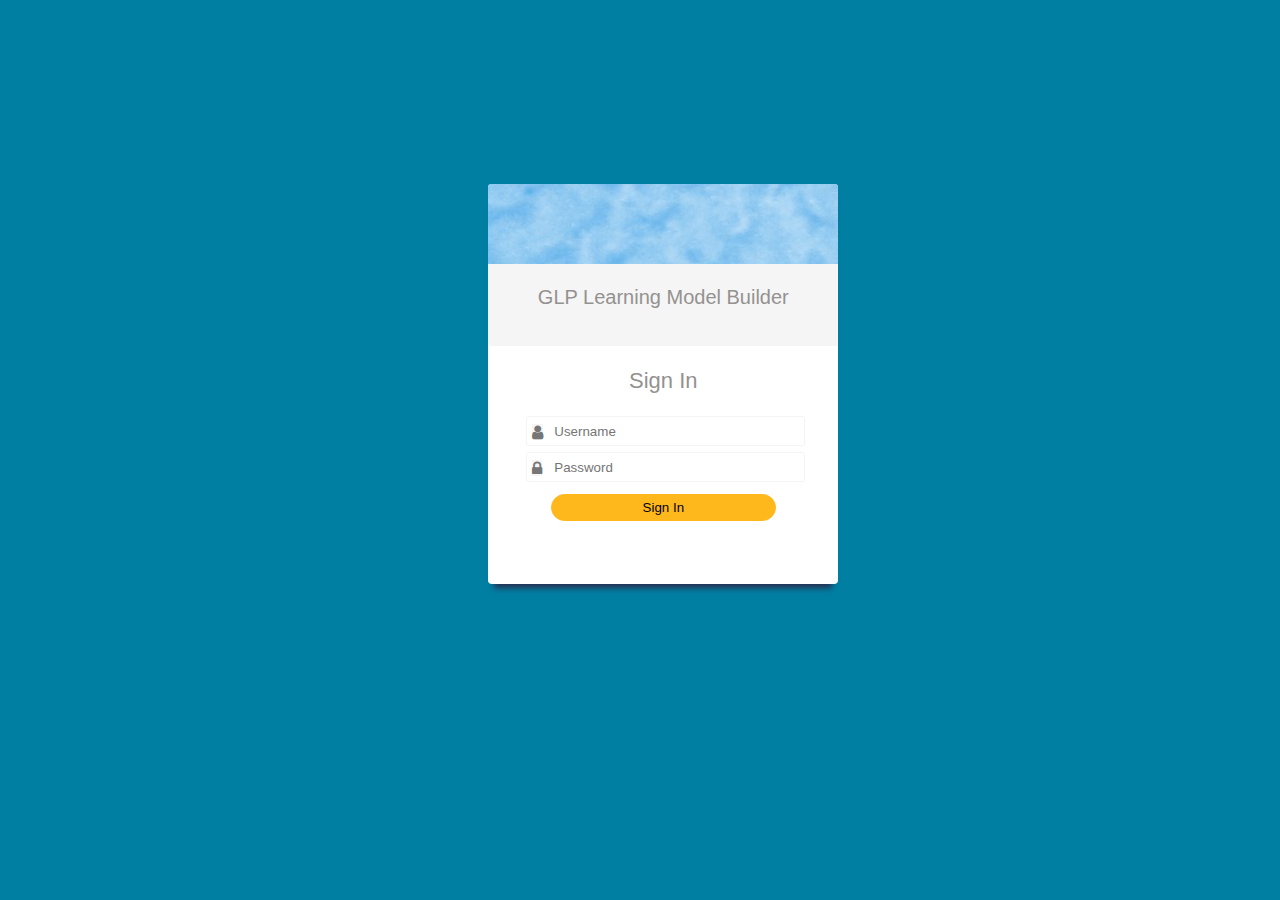
<file: index.html>
<!DOCTYPE html>
<html>
<head>
    <meta charset="utf-8">
    <title>Login</title>
    <meta name="viewport" content="width=device-width, initial-scale=1">
    <link rel="stylesheet" type="text/css" media="screen" href="css/signup.css">
    
    <script src="js/signup.js"></script>
</head>
<body>

    <div class="alert" id="blank">
            <span class="closebtn" onclick="this.parentElement.style.display='none';">&times;</span> 
            <strong>Really?</strong> <b>You dont want to leave those fields blank <span style='font-size:20px;'>&#128521;</span></b>
    </div>
    
    <div class="alert" id="incorrect">
            <span class="closebtn" onclick="this.parentElement.style.display='none';">&times;</span> 
            <strong>Oops!</strong> <b> Username or Password is incorrect<span style='font-size:20px;'>&#128533;</span></b>
    </div>



    <div class="signupform">
        <div class="bgimage"></div>
        <div class="heading">
           GLP Learning Model Builder
        </div>
        <h3>Sign In</h3>
        <form name="sign-up">
         <i class="fa fa-user"></i> <input type="text" name="username" placeholder="Username" id="username">
            
       <div class="div">
            <i class="fa fa-lock"></i>
            <input type="password" name="password" placeholder="Password" id="password">
       </div> 
            <button class="sign-btn" type="button" onclick="validate()">Sign In</button>
        </form>
    </div>
    <link href="https://stackpath.bootstrapcdn.com/font-awesome/4.7.0/css/font-awesome.min.css" 
    rel="stylesheet">
</body>
</html>
</file>
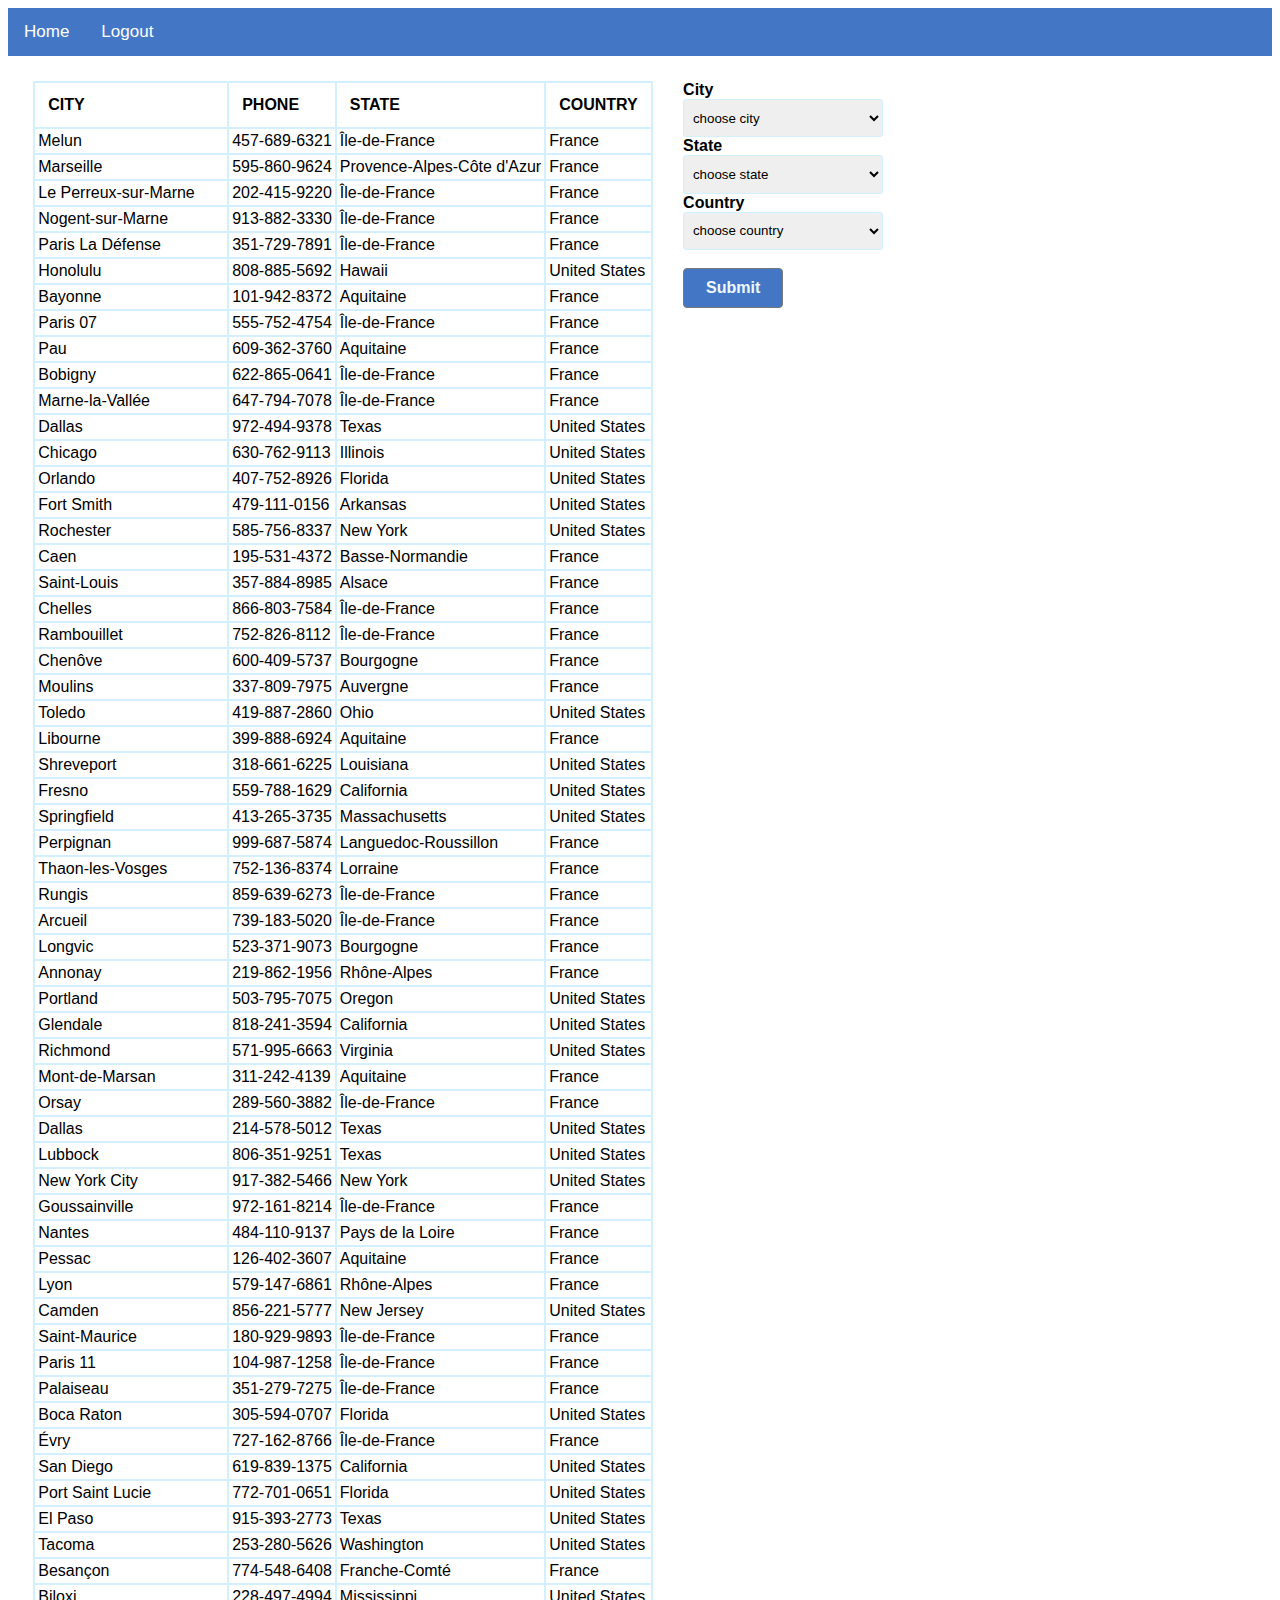
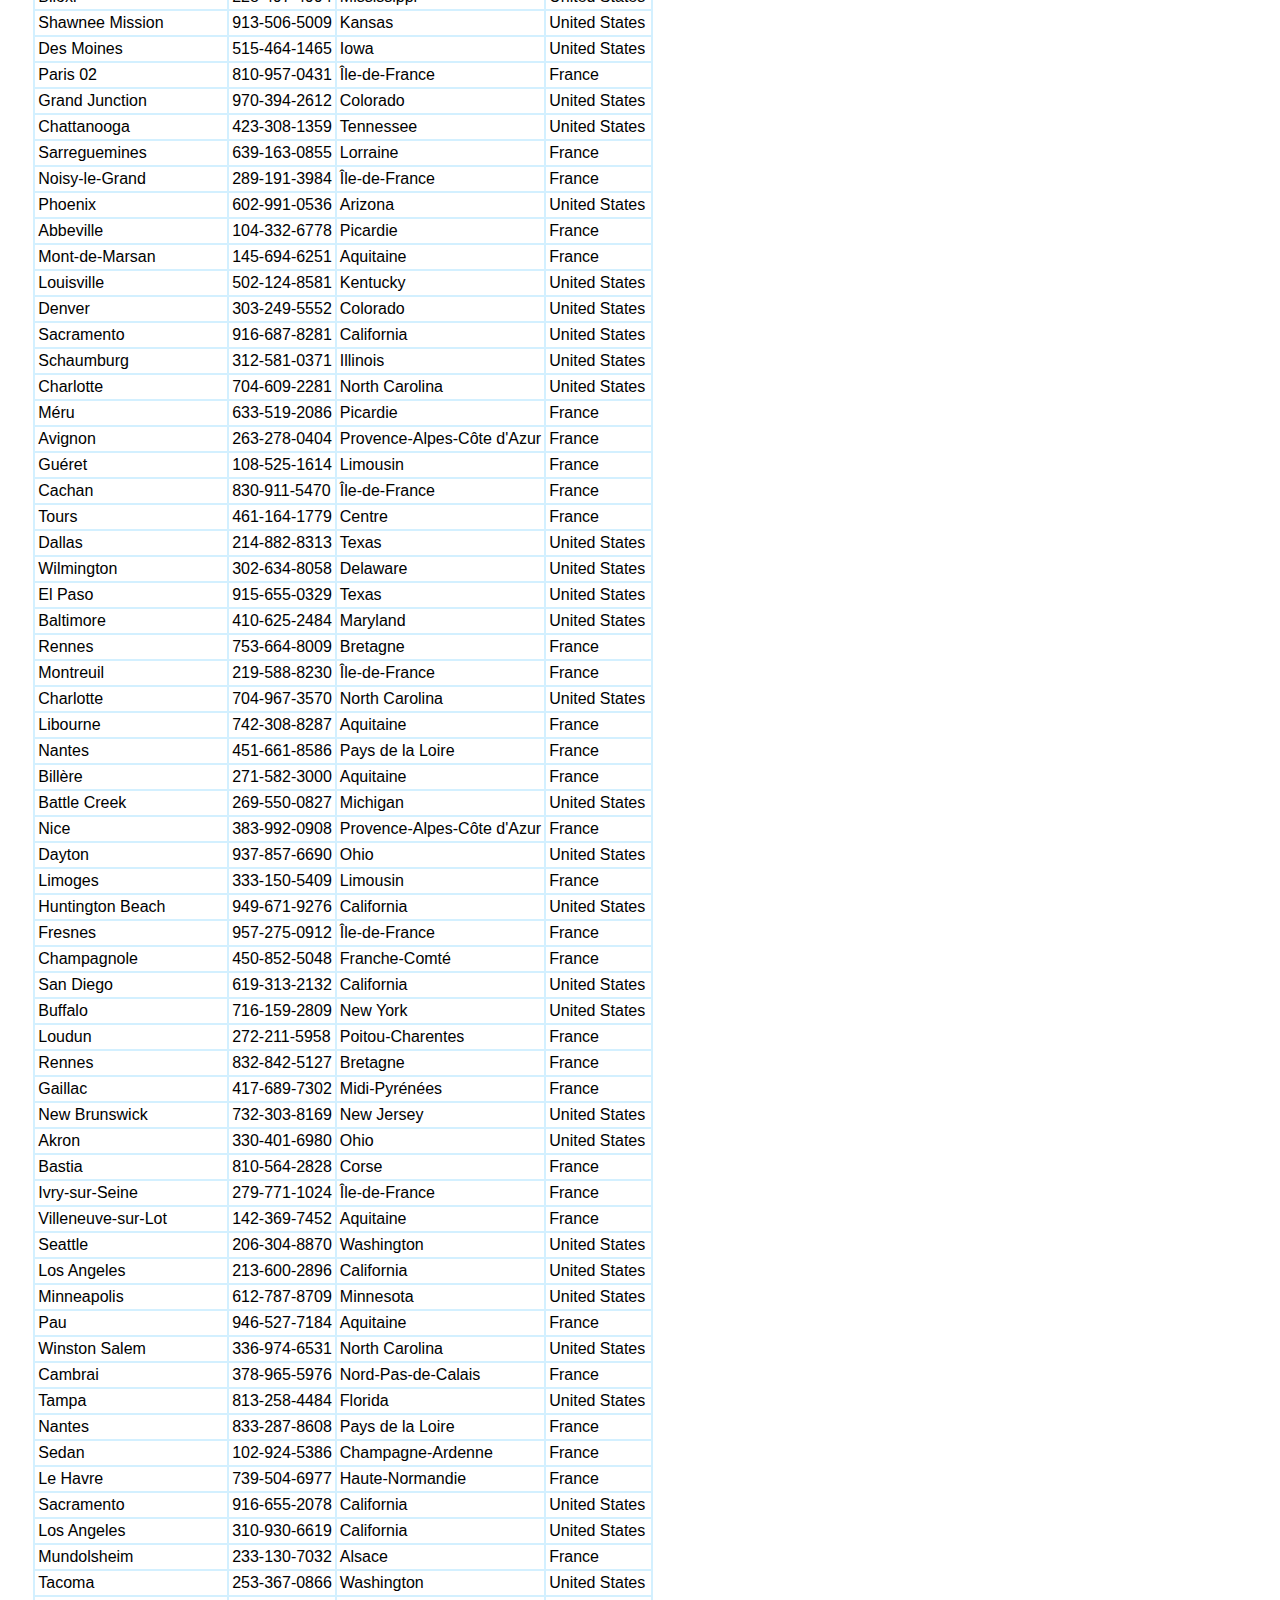
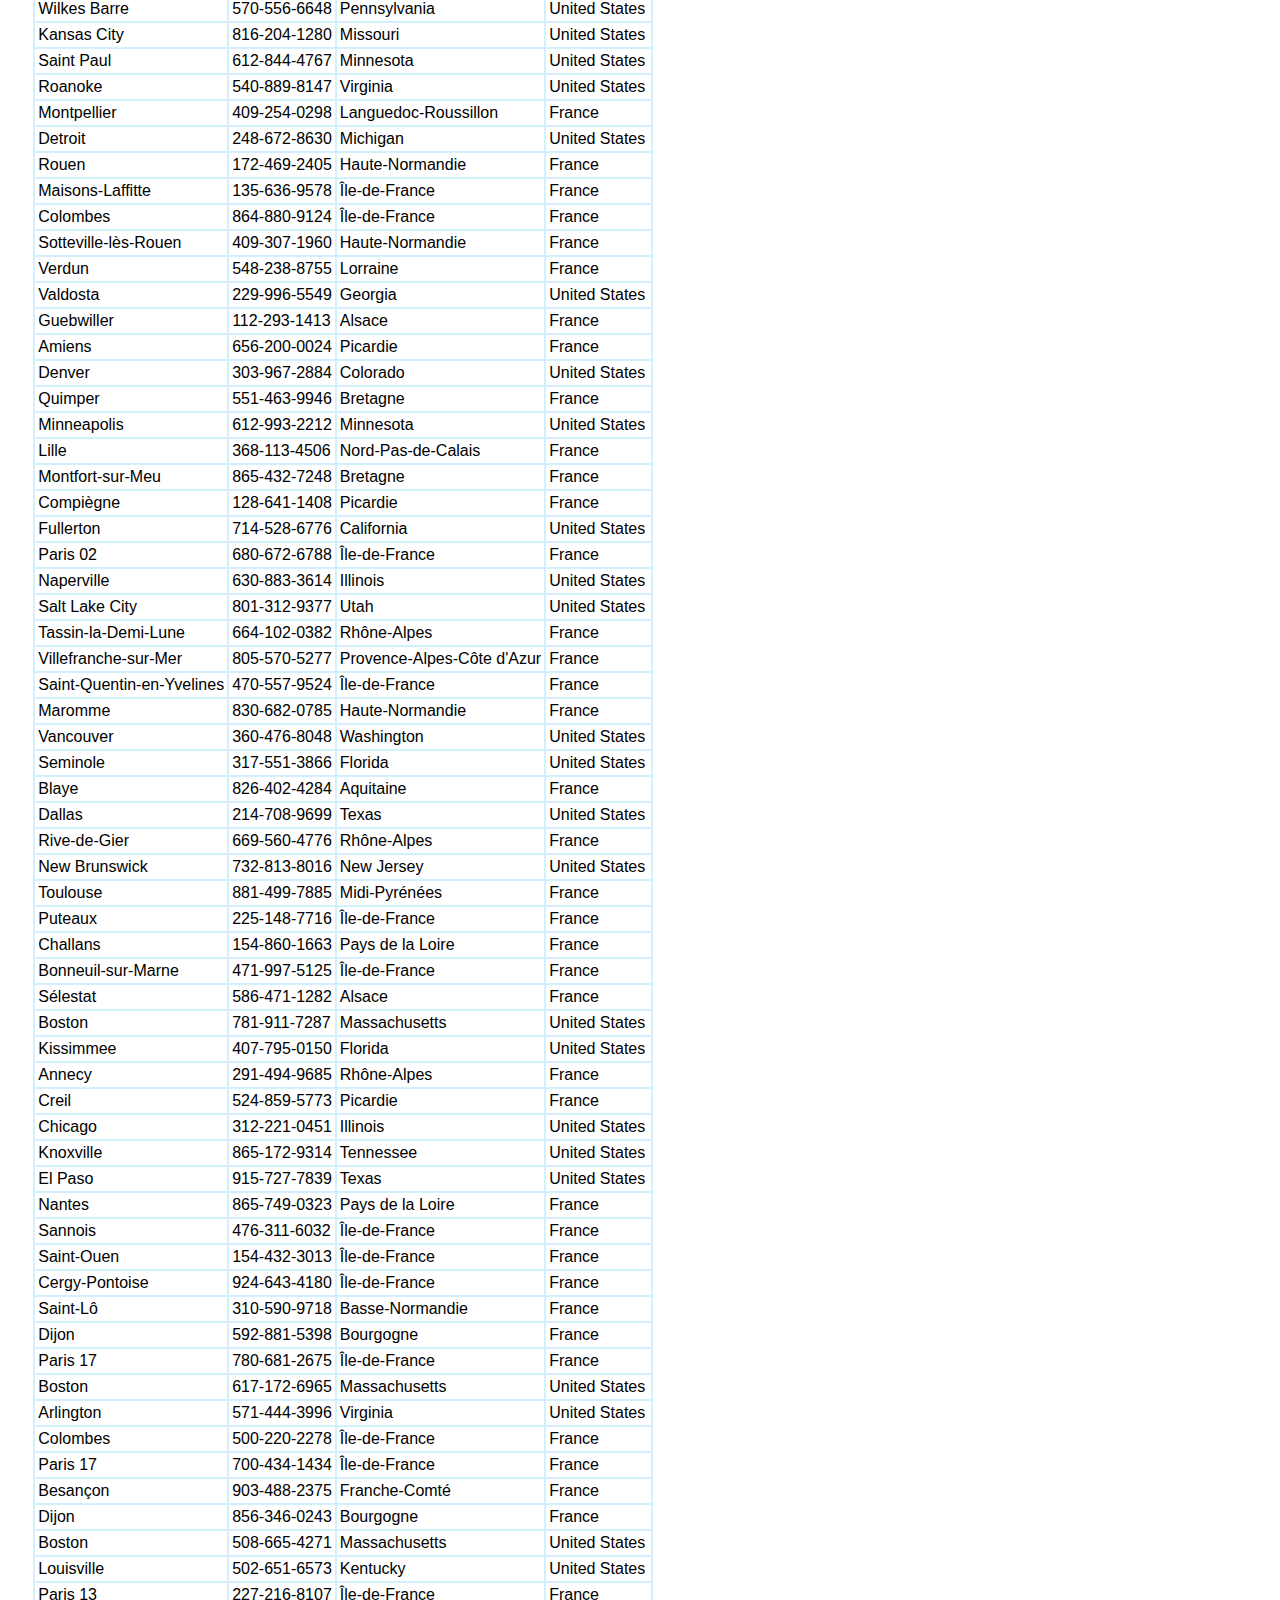
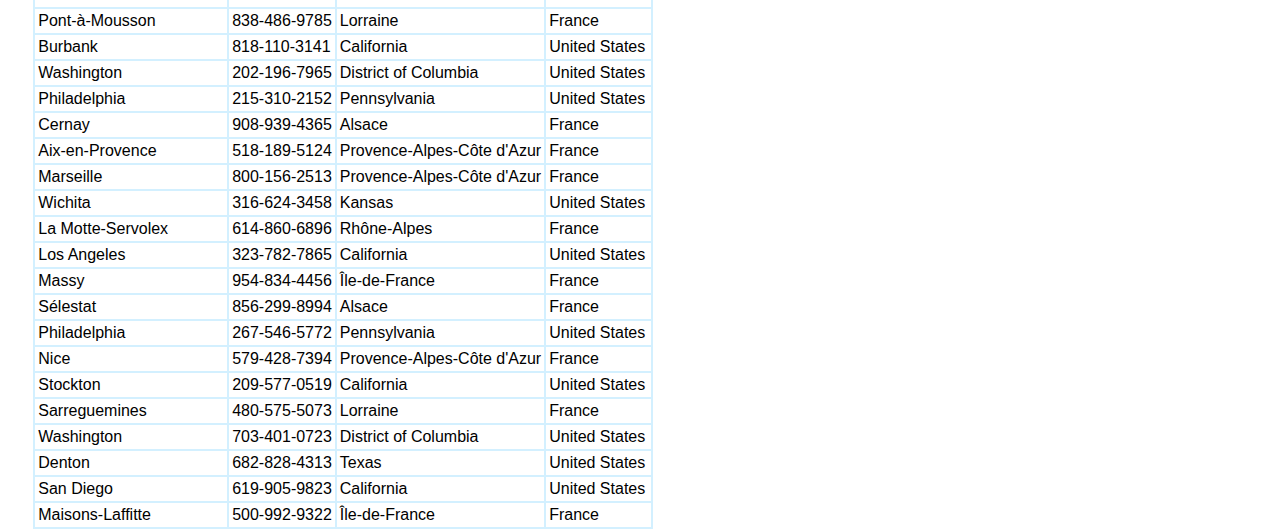
<file: home.html>
<!DOCTYPE html >
<html>
<head>
    <meta charset="UTF-8">
   
    <link rel="stylesheet" href="css/style.css">
    <link rel="stylesheet" href="css/alert.css">
</head>
<body>

        <ul>
            <li><a href="#">Home</a></li>
            <li><a href="index.html">Logout</a></li>
        </ul>

    <div class="container">
            <div class="row">
                    <div class="right">
                        <form id="login_form">
                            
                            <label for="city"><b>City</b></label>
                            <div class="custom-select">
                             <select name="city" id="cityOptions">
                                    //getting dynamic content here
                             </select>  
                            </div>
                            <label for="state"><b>State</b></label>
                            <div class="custom-select">
                            
                            <select name="state" id="stateOptions">
                                    //getting dynamic content here
                            </select>
                            </div>
                            <label for="country"><b>Country</b></label>
                            <div class="custom-select">
                        
                            <select name="country" id="countryOptions">
                                    <option value = "noCountry" >choose country</option>
                                    <option value="France">France</option>
                                    <option value="United States">United States</option>
                            </select>
                            </div>

                            
                        <br>
                       
                                <button class="submit" type="submit">Submit</button>
                        
                          
                        </form>
                    </div>
                    <div class="left">
                            <div class="alert" id="message">
                                    <span class="closebtn" onclick="this.parentElement.style.display='none';">&times;</span> 
                                    <strong>Oops!</strong> <b>No results match your search.</b>
                            </div>
                            <table>
                                    <thead>
                                            <tr>
                                                    <th>CITY</th>
                                                    <th>PHONE</th>
                                                    <th>STATE</th>
                                                    <th>COUNTRY</th>
                                                </tr>
                                        
                                    </thead>
                            
                                    <tbody id="user-data">
                            
                                    </tbody>      
                                </table>
                    </div>
           </div>
    </div>

    <script src="js/index.js"></script>
</body>
</html>
</file>
<file: css/signup.css>
body{
    background-color: #017FA3;
    font-family: -apple-system, BlinkMacSystemFont, 'Segoe UI', Roboto, Oxygen, Ubuntu, Cantarell, 'Open Sans', 'Helvetica Neue', sans-serif

}

.alert {
    padding: 20px;
    background-color: #62a8fa; 
    color: white;
    margin-bottom: 15px;
    text-align: center;
    width: 300px;
    margin-left: 38%;
    border-radius: 4px;
  }

  
  .closebtn {
    margin-left: 15px;
    color: white;
    font-weight: bold;
    float: right;
    font-size: 22px;
    line-height: 20px;
    cursor: pointer;
    transition: 0.3s;
  }

.signupform{
    width: 350px;
    height:400px;
    background-color: #FFFFFF;
    margin: 11rem 38% 15rem;
    margin-bottom: 5%;
    float: left;
    border-radius: 4px;
    -webkit-box-shadow: 0 10px 6px -6px #272e50;
	-moz-box-shadow: 0 10px 6px -7px	#272e50;
    box-shadow: 0 10px 6px -6px	#272e50;
}

#blank{
    display: none;
}

#incorrect{
    display: none;
}

.bgimage{
    border-radius: 3px 3px 0px 0px;
    width: 100%;
    height: 80px;
    background: url("../assets/images/form-bg.jpg");
}

.heading{
    width: 100%;
    height: 60px;
    color: #949290;
    background-color: #F5F5F5;
    text-align: center;
    font-size: 20px;
    padding: 1.4rem 0px 0px;
}

h3{
    text-align: center;
    font-size: 22px;
    color: #949290;
    font-weight: 510;
}

form input{
    border: 1px solid #F4F4F4;
    padding: .4rem .3rem .4rem .3rem;
    padding-left: 27px;
    border-radius: 3px;
    margin-left:38px;
    width: 70%;
    margin-bottom: 6px;
}

form i{
    position: absolute;
    margin-left: 44px;
    margin-top: 8px;
    margin-bottom: 6px;
    padding:0;
    color: #767676;
    background: #F5F5F5;  
}

.sign-btn{
    border: 1px solid #FFB81C;
    background-color: #FFB81C;
    border-radius: 14px;
    text-align: center;
    cursor: pointer;
    height: 27px;
    width:225px;
    margin-top: 6px;
    margin-left: auto;
    margin-right: auto;
    display: block;
    font-weight: 500;
}

.sign-btn:hover{
    background-color: #ffc84f;
}
</file>
<file: css/style.css>
body{
    font-family: sans-serif;
}

select {
 border: 1px solid #d3f0ff;
 padding: .6rem .3rem .6rem .3rem;
 border-radius: 3px;
    
}

.submit{
    border: 1px solid #777;
    background-color: #4377c6;
    border-radius: 4px;
    font-size: 16px;
    width: 100px;
    height: 40px;
    color: aliceblue;
    font-weight: 550;
}

.submit:hover{
    background-color: #0045ad;
}

.custom-select select{
   width: 100%;
}

table,th,td{
    border: 2px solid #d3f0ff;
}

th,td{
    padding: 13px;
    text-align: left;
}

tr:hover {
    background-color: #4377c6;
    cursor: pointer;
}

table{
    width: 100%;
    border-collapse: collapse;
}

td{
    padding: 3px;
}

.container{
    padding: 2%;
}

.row  {
    width: 100%;
    height: 100%;
    position: relative;
}

.left{
    float: left;
    margin-left: 0;
    position: relative;
}

.right {
    margin-right: 30%;
    float: right;
    position: relative;
}


ul{
    list-style-type: none;
    margin: 0;
    padding: 0;
    background-color: #4377c6;
    color: white;
    overflow: hidden;
}

li{
    float: left;
}

li a{
    text-decoration: none;
    display: block;
    cursor: pointer;
    color: white;
    text-align: center;
    padding: 14px 16px;
    font-size: 17px;


}

li a:hover{
    background-color: white;
    color: #4377c6;
}
</file>
<file: css/alert.css>
.alert {
    padding: 20px;
    background-color: #62a8fa; 
    color: white;
    margin-bottom: 15px;
    display: none;
  }
  
  
  .closebtn {
    margin-left: 15px;
    color: white;
    font-weight: bold;
    float: right;
    font-size: 22px;
    line-height: 20px;
    cursor: pointer;
    transition: 0.3s;
  }
  

  .closebtn:hover {
    color: black;
  }
</file>
